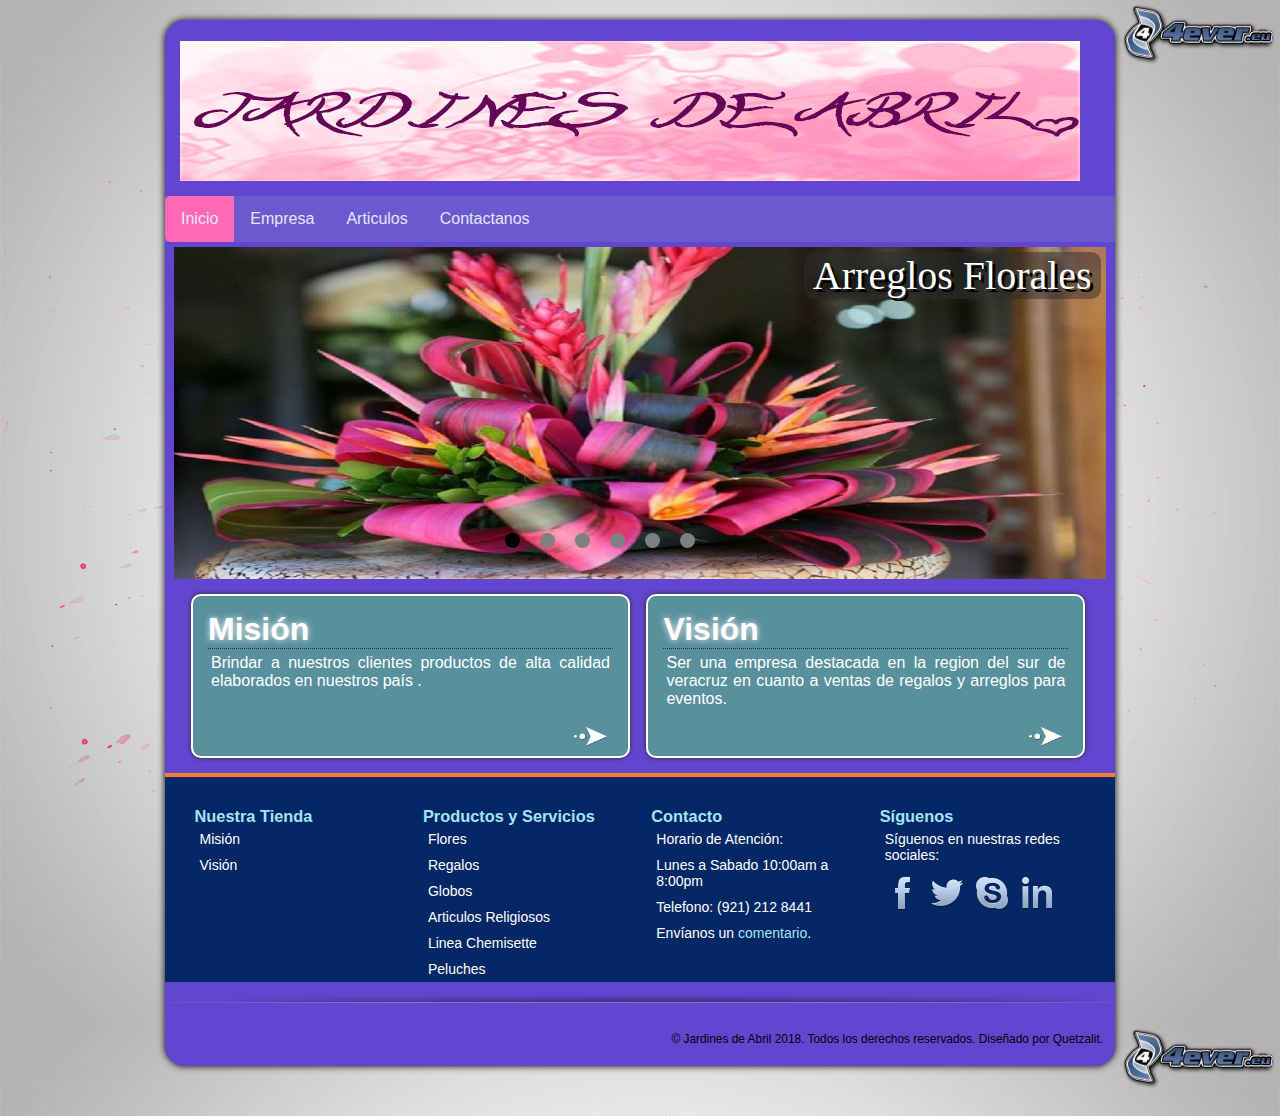
<file: index.html>
<!DOCTYPE html>
<html lang="es">
<head>
	<meta charset="utf-8">
    <meta http-equiv="X-UA-Compatible" content="IE=edge">
    <meta name="viewport" content="width=device-width, initial-scale=1">
	
	<title>Jardines de Abril</title>
	
	<script type="text/javascript" src="js/jquery-1.12.0.min.js"></script>
	<script type="text/javascript" src="js/ajSlider.js"></script>	

	<link rel="stylesheet" type="text/css" href="css/estilos.css">
<script>
$(document).ready(function() {
    $('#ajSlider').ajSlider(3000,{
		"width":"932px",//width of slider
		"height":"332px",//height of slider
		"textPosition":"40%",//position of text from top
		"textSize":"40px",//font size of the text
		});
});
</script>	
</head>
<body>
<section id="contenedor">
  <header>
    <section id="logo">
    	<img src="images/Jardineslogo3.png" alt="logo.png" class="img_logo" />
    </section>
    <nav id="topmenu">
    	<ul>
    		<li class="active"><a href="index.html">Inicio</a></li>
    		<li><a href="empresa.html">Empresa</a></li>
    		<li><a href="#">Articulos</a>
    			<ul>
    				<li><a href="marcas.html">Ventas</a></li>
    				<li><a href="casos.html">Servicios</a></li>
    			</ul>
    		</li>
    		<li><a href="contacto.html">Contactanos</a></li>
    	</ul>
	  </nav>
    <!-- <div style="clear: both;"></div> -->
  </header>
  
  	<section id="slider">
	<div id="ajSlider" style="Text-Shadow: 3px 3px #000000; font-family: 'sans-serif'">
	<img src="images/slide/slide01.jpg" width="1600" height="1000" />
    <img src="images/slide/slide02.jpg" width="1600" height="1000" />
    <img src="images/slide/slide03.jpg" width="1600" height="1000" />
    <img src="images/slide/slide04.jpg" width="1600" height="1000" />
    <img src="images/slide/slide05.jpg" width="1600" height="1000" />
	<img src="images/slide/slide06.jpg" width="1600" height="1000" />

	<a>Arreglos Florales</a>
    <a>Regalos</a>
    <a>Globos</a>
    <a>Articulos Religiosos</a>
    <a>Aromaterapia linea Chemisette</a>
	<a>Peluches</a>
</div>
  	</section>
  	<section id="noticias">
  		<section class="nota">
  			<h3>Misión</h3>
  			<p> Brindar a nuestros clientes productos de alta calidad elaborados en nuestros país  .</p>
  			<a class="ir" href="empresa.html#titulo-mision"><img src="images/flecha2.png" alt="Ir a..." /></a>  			
  		</section>
  		<section class="nota">
  			<h3>Visión</h3>
  			<p>Ser una empresa destacada en la region del sur de veracruz en cuanto a ventas de regalos y arreglos para eventos.</p>
  			<a class="ir" href="empresa.html#titulo-vision"><img src="images/flecha2.png" alt="Ir a..." /></a>
  		</section>
  	</section>
  
  <footer>
  	<section id="mapa">
  		<article class="seccion-mapa">
  			<h3><a href="empresa.html">Nuestra Tienda</a></h3>
  			<!--<p>Somos una Empresa en constante crecimiento y desarrollo que cuenta con personal capacitado y especializado, en diversas áreas tecnológicas de Seguridad y Telecomunicaciones.</p>-->
  			<ul>
  				<li>Misión</li>
  				<li>Visión</li>
  			</ul>
  		</article>
  		<article class="seccion-mapa">
  			<h3><a href="servicios.html">Productos y Servicios</a></h3>
  			<ul>
  				<li>Flores</li>
  				<li>Regalos</li>
  				<li>Globos</li>
  				<li>Articulos Religiosos</li>
				<li>Linea Chemisette</li>
				<li>Peluches</li>
  			</ul>
  		</article>
  		<article class="seccion-mapa">
  			<h3><a href="contacto.html">Contacto</a></h3>
			<p>Horario de Atención:</p>
			<p>Lunes a Sabado 10:00am a 8:00pm </p>
  			<p>Telefono: (921) 212 8441</p>
  			<p>Envíanos un <a href="contacto.html">comentario</a>.</p>
  		</article>
  		<article class="seccion-mapa">
  			<h3>Síguenos</h3>
  			<p>Síguenos en nuestras redes sociales:</p>
  	  		<img class="social" src="images/social/facebook.png" alt="Facebook" />
  	  		<img class="social" src="images/social/twitter.png" alt="Twitter" />
  	  		<img class="social" src="images/social/skype.png" alt="Skype" />
  	  		<img class="social" src="images/social/linked.png" alt="LinkedIn" />
  		</article>
  	</section>
  	
  	<section class="derechos">&copy; Jardines de Abril 2018. Todos los derechos reservados. Diseñado por <a href="http://www.quetzalit.com" target="_blank">Quetzalit.</a></section>
  </footer>
  </section>
</body>
</html>
</file>
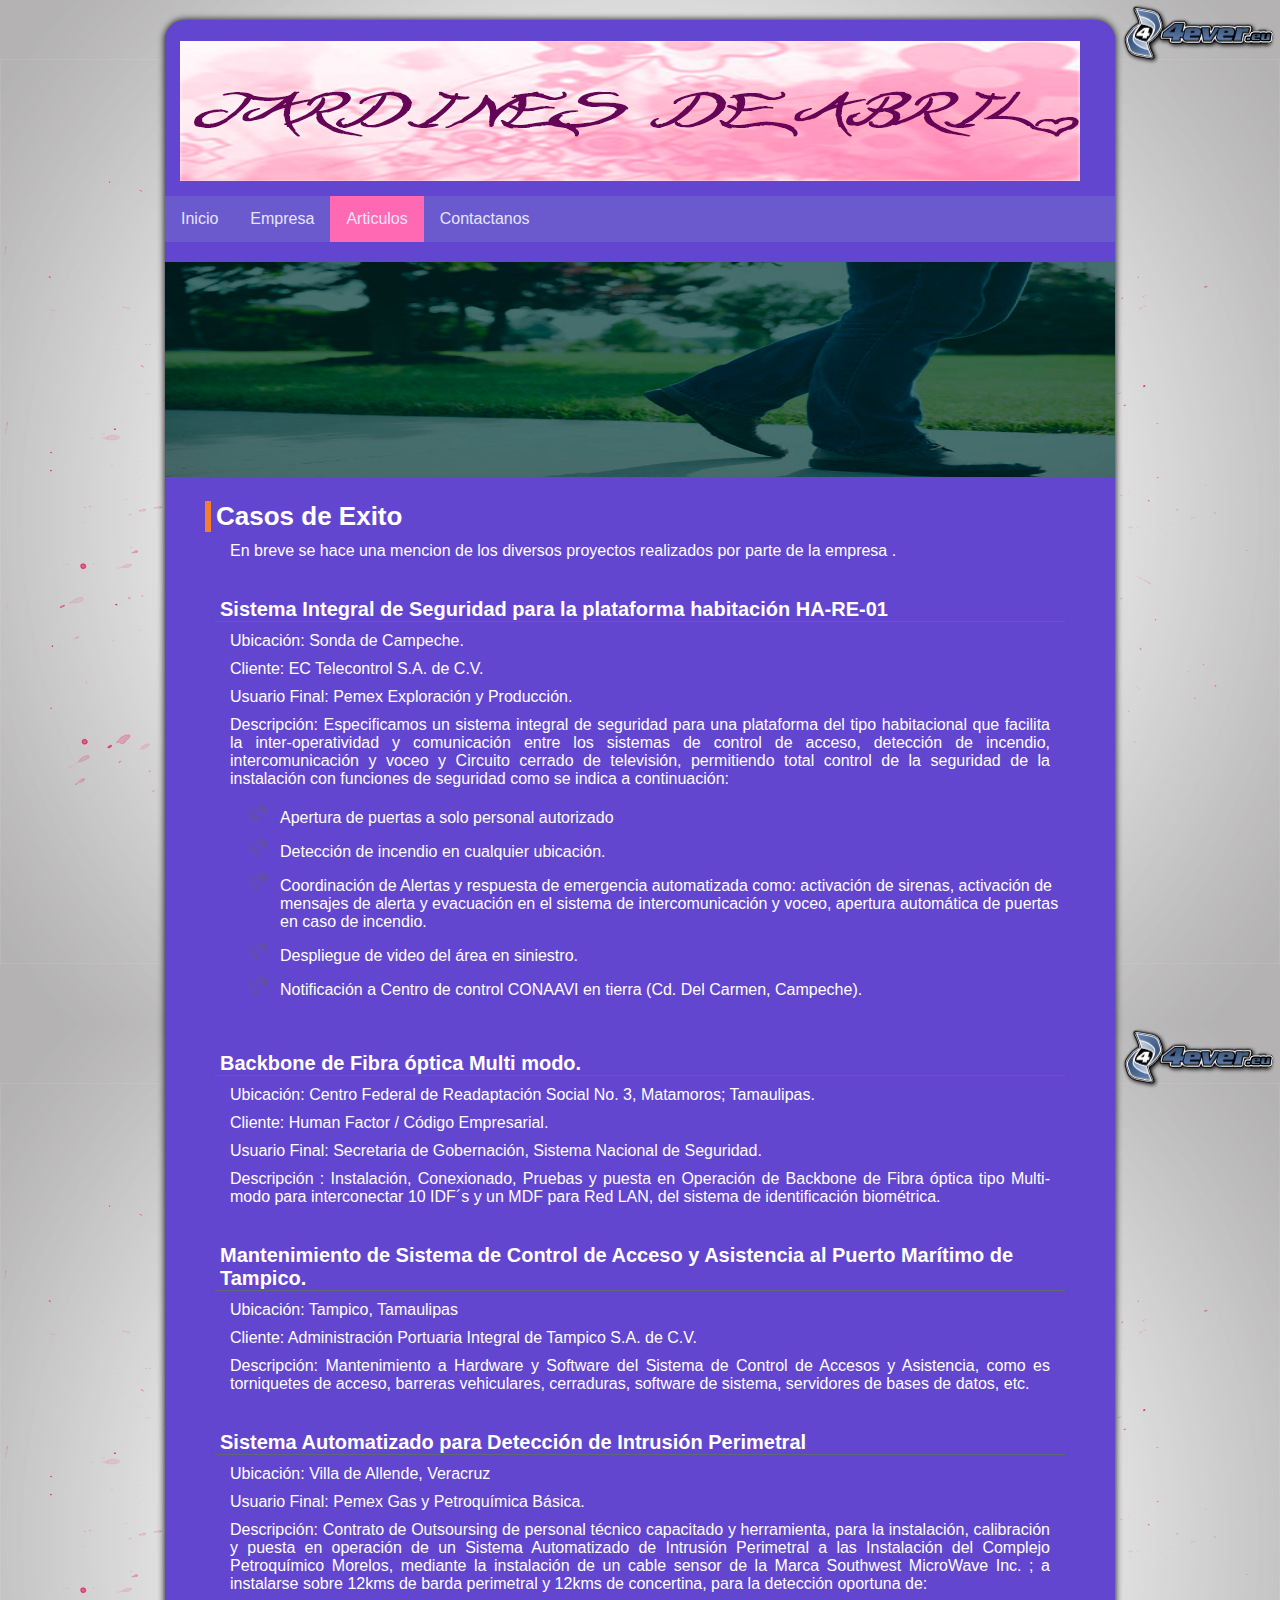
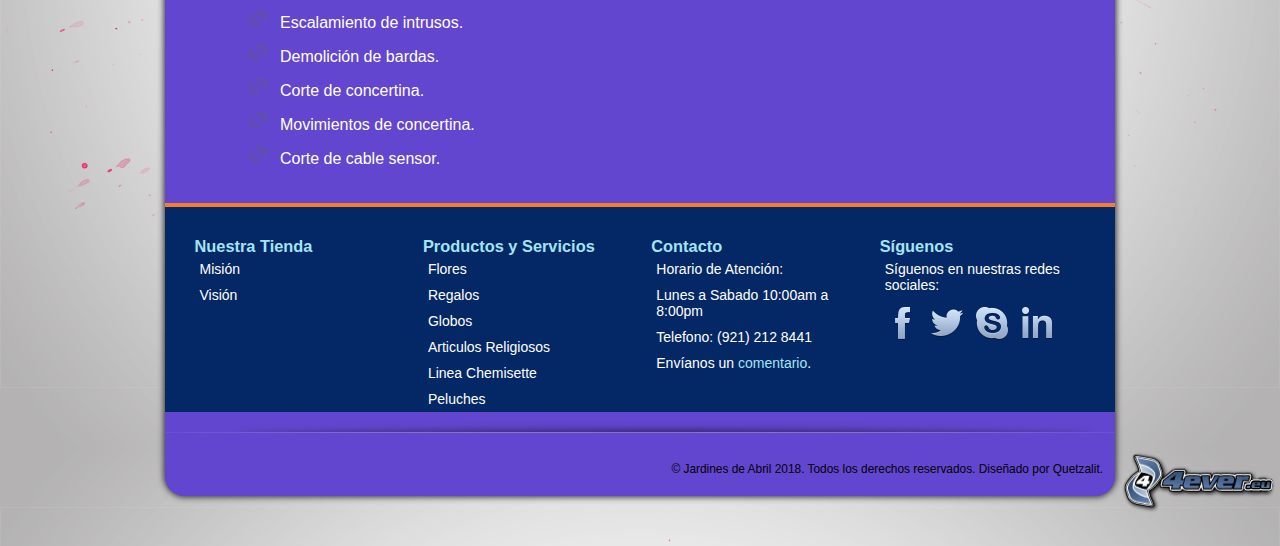
<file: casos.html>
<!DOCTYPE html>
<html lang="es">
<head>
	<meta charset="utf-8">
    <meta http-equiv="X-UA-Compatible" content="IE=edge">
    <meta name="viewport" content="width=device-width, initial-scale=1">
	<title>Jardines de Abril</title>

	<link rel="stylesheet" type="text/css" href="css/estilos.css">
</head>
<body>
<section id="contenedor"> <!-- Contenedor Principal -->
  <header>
    <section id="logo">
    	<img src="images/Jardineslogo3.png" alt="logo.png" class="img_logo" />
    </section>
    <nav id="topmenu">
    	<ul>
    		<li><a href="index.html">Inicio</a></li>
    		<li ><a href="empresa.html">Empresa</a></li>
    		<li class="active"><a href="#">Articulos</a>
    			<ul>
    				<li><a href="marcas.html">Ventas</a></li>
    				<li><a href="casos.html">Servicios</a></li>
    			</ul>
    		</li>
    		<li><a href="contacto.html">Contactanos</a></li>
    	</ul>
    </nav>
  </header>

  <section id="banner"><img src="images/banner_.jpg" alt="banner_marcas" /></section>
  <article id="contenido-principal">
	<h1>Casos de Exito</h1>
	<p> En breve se hace una mencion de los diversos proyectos realizados por parte de la empresa .</p>
<br>
	<h2>Sistema Integral de Seguridad para la plataforma habitación HA-RE-01</h2>
	<p>Ubicación: Sonda de Campeche.</p>
	<p>Cliente: EC Telecontrol S.A. de C.V.</p>
	<p>Usuario Final: Pemex Exploración y Producción.</p>
	<p>Descripción: Especificamos un sistema integral de seguridad para una plataforma del tipo habitacional que facilita la inter-operatividad y
comunicación entre los sistemas de control de acceso, detección de incendio, intercomunicación y voceo y Circuito cerrado de televisión,
permitiendo total control de la seguridad de la instalación con funciones de seguridad como se indica a continuación:</p>
	<ul>
	<li>Apertura de puertas a solo personal autorizado</li>
	<li>Detección de incendio en cualquier ubicación.</li>
	<li>Coordinación de Alertas y respuesta de emergencia automatizada como: activación de sirenas, activación de mensajes de alerta y evacuación en el sistema de intercomunicación y voceo, apertura automática de puertas en caso de incendio.</li>
	<li>Despliegue de video del área en siniestro.</li>
	<li>Notificación a Centro de control CONAAVI en tierra (Cd. Del Carmen, Campeche).</li>
	</ul>
	<br>
	<h2>Backbone de Fibra óptica Multi modo.</h2>
	<p>Ubicación: Centro Federal de Readaptación Social No. 3, Matamoros; Tamaulipas.</p>
	<p>Cliente: Human Factor / Código Empresarial.</p>
	<p>Usuario Final: Secretaria de Gobernación, Sistema Nacional de Seguridad.</p>
	<p>Descripción : Instalación, Conexionado, Pruebas y puesta en Operación de Backbone de Fibra óptica tipo Multi-modo para interconectar 10
IDF´s y un MDF para Red LAN, del sistema de identificación biométrica. </p>
 <br>
 
	<h2>Mantenimiento de Sistema de Control de Acceso y Asistencia al Puerto Marítimo de Tampico.</h2>
	<p>Ubicación: Tampico, Tamaulipas</p>
	<p>Cliente: Administración Portuaria Integral de Tampico S.A. de C.V.</p>
	<p>Descripción: Mantenimiento a Hardware y Software del Sistema de Control de Accesos y Asistencia, como es torniquetes de acceso, barreras
vehiculares, cerraduras, software de sistema, servidores de bases de datos, etc.</p>
 <br>
	<h2>Sistema Automatizado para Detección de Intrusión Perimetral</h2>
	<p>Ubicación: Villa de Allende, Veracruz</p>
	<p>Usuario Final: Pemex Gas y Petroquímica Básica.</p>
	<p>Descripción: Contrato de Outsoursing de personal técnico capacitado y herramienta, para la instalación,
calibración y puesta en operación de un Sistema Automatizado de Intrusión Perimetral a las Instalación
del Complejo Petroquímico Morelos, mediante la instalación de un cable sensor de la Marca Southwest
MicroWave Inc. ; a instalarse sobre 12kms de barda perimetral y 12kms de concertina, para la detección
oportuna de:</p>
	<ul>
	<li>Escalamiento de intrusos.</li>
	<li>Demolición de bardas.</li>
	<li>Corte de concertina.</li>
	<li>Movimientos de concertina.</li>
	<li>Corte de cable sensor.</li>
	</ul>
 
 
  </article>
 <footer>
  	<section id="mapa">
  		<article class="seccion-mapa">
  			<h3><a href="empresa.html">Nuestra Tienda</a></h3>
  			<!--<p>Somos una Empresa en constante crecimiento y desarrollo que cuenta con personal capacitado y especializado, en diversas áreas tecnológicas de Seguridad y Telecomunicaciones.</p>-->
  			<ul>
  				<li>Misión</li>
  				<li>Visión</li>
  			</ul>
  		</article>
  		<article class="seccion-mapa">
  			<h3><a href="servicios.html">Productos y Servicios</a></h3>
  			<ul>
  				<li>Flores</li>
  				<li>Regalos</li>
  				<li>Globos</li>
  				<li>Articulos Religiosos</li>
				<li>Linea Chemisette</li>
				<li>Peluches</li>
  			</ul>
  		</article>
  		<article class="seccion-mapa">
  			<h3><a href="contacto.html">Contacto</a></h3>
			<p>Horario de Atención:</p>
			<p>Lunes a Sabado 10:00am a 8:00pm </p>
  			<p>Telefono: (921) 212 8441</p>
  			<p>Envíanos un <a href="contacto.html">comentario</a>.</p>
  		</article>
  		<article class="seccion-mapa">
  			<h3>Síguenos</h3>
  			<p>Síguenos en nuestras redes sociales:</p>
  	  		<img class="social" src="images/social/facebook.png" alt="Facebook" />
  	  		<img class="social" src="images/social/twitter.png" alt="Twitter" />
  	  		<img class="social" src="images/social/skype.png" alt="Skype" />
  	  		<img class="social" src="images/social/linked.png" alt="LinkedIn" />
  		</article>
  	</section>
  	
  	<section class="derechos">&copy; Jardines de Abril 2018. Todos los derechos reservados. Diseñado por <a href="http://www.quetzalit.com" target="_blank">Quetzalit.</a></section>
  </footer>
</section>
</body>
</html>
</file>
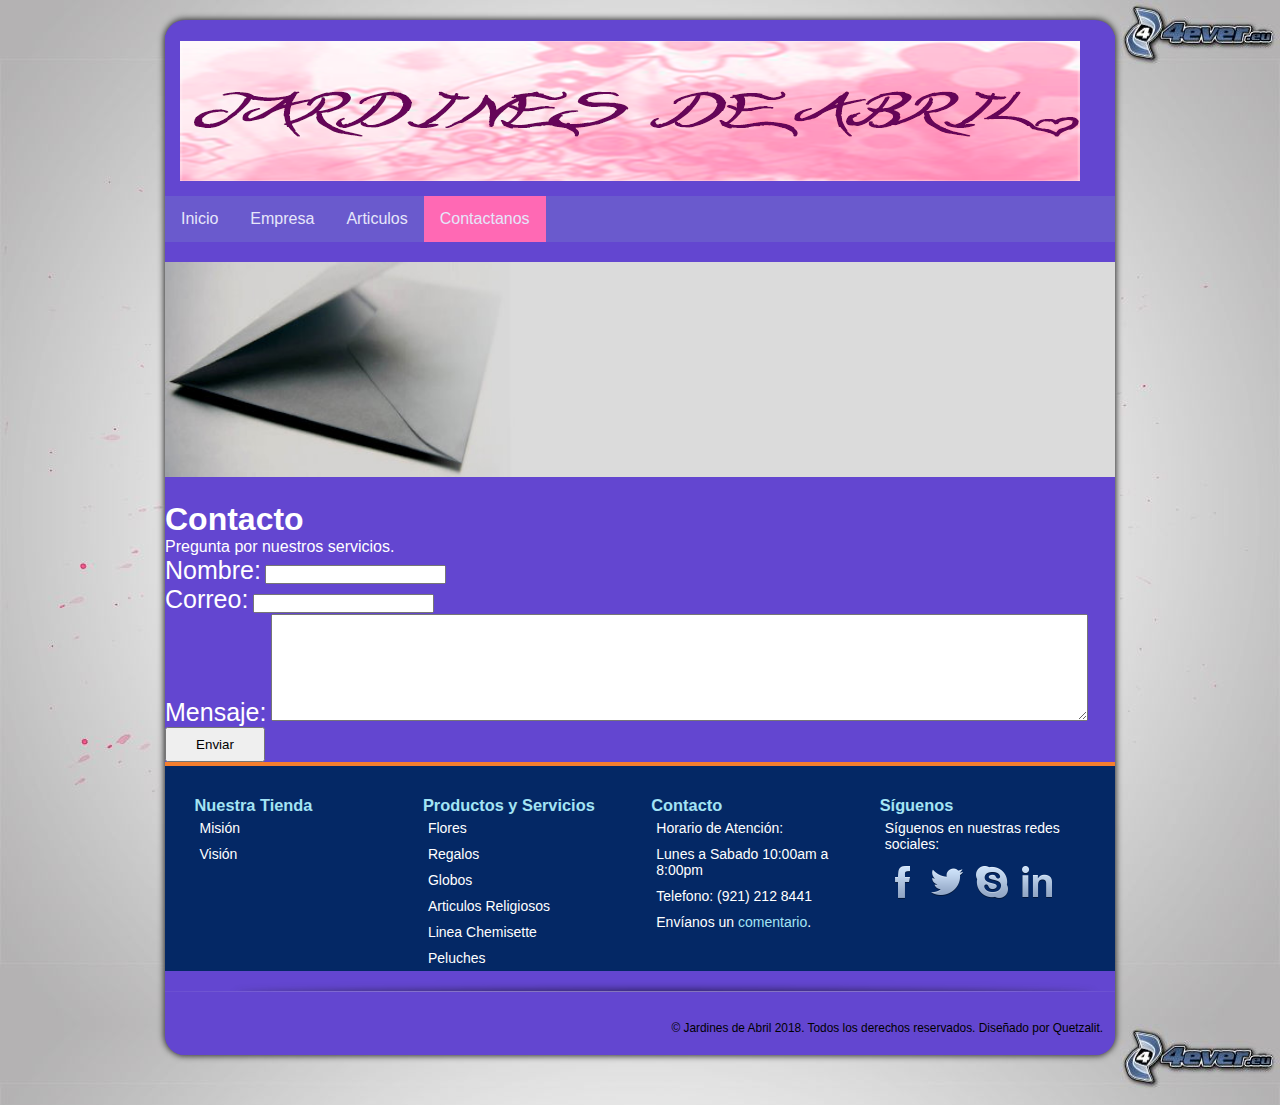
<file: contacto.html>
<!DOCTYPE html>
<html lang="es">
<head>
	<meta charset="utf-8">
    <meta http-equiv="X-UA-Compatible" content="IE=edge">
    <meta name="viewport" content="width=device-width, initial-scale=1">
   	<link rel="stylesheet" type="text/css" href="css/estilos.css">

    <title>Jardines de Abril</title>
	</head>
<body>
<section id="contenedor">
<header>
<section id="logo">
    	<img src="images/Jardineslogo3.png" alt="logo.png" class="img_logo" />
    </section>
    <nav id="topmenu">
    <ul>
	<li><a href="index.html">Inicio</a></li>
    		<li><a href="empresa.html">Empresa</a></li>
    		<li><a href="#">Articulos</a>
    			<ul>
    				<li><a href="marcas.html">Ventas</a></li>
    				<li><a href="casos.html">Servicios</a></li>
    			</ul>
    		</li>
    		<li class="active"><a href="contacto.html">Contactanos</a></li>
			</ul>
	</nav>
</header>
<section id="banner"><img src="images/ban_contacto.jpg" alt="banner_contacto" /></section>    	
    	<h1>Contacto</h1>
		<p>Pregunta por nuestros servicios.</p>
		
			<form action="mail.php" method="post">
			<label>Nombre:</label>
    		<input type="text" name="name" /><br />
    		<label>Correo:</label>
    		<input type="email" name="email" required /><br />
    		<label>Mensaje:</label>
    		<textarea name="comment" cols="100" rows="7"></textarea><br />
    		<input type="submit" name="btnsend" value="Enviar" class="btn0" />
			</form>
    	
 <footer>
  	<section id="mapa">
  		<article class="seccion-mapa">
  			<h3><a href="empresa.html">Nuestra Tienda</a></h3>
  			<!--<p>Somos una Empresa en constante crecimiento y desarrollo que cuenta con personal capacitado y especializado, en diversas áreas tecnológicas de Seguridad y Telecomunicaciones.</p>-->
  			<ul>
  				<li>Misión</li>
  				<li>Visión</li>
  			</ul>
  		</article>
  		<article class="seccion-mapa">
  			<h3><a href="servicios.html">Productos y Servicios</a></h3>
  			<ul>
  				<li>Flores</li>
  				<li>Regalos</li>
  				<li>Globos</li>
  				<li>Articulos Religiosos</li>
				<li>Linea Chemisette</li>
				<li>Peluches</li>
  			</ul>
  		</article>
  		<article class="seccion-mapa">
  			<h3><a href="contacto.html">Contacto</a></h3>
			<p>Horario de Atención:</p>
			<p>Lunes a Sabado 10:00am a 8:00pm </p>
  			<p>Telefono: (921) 212 8441</p>
  			<p>Envíanos un <a href="contacto.html">comentario</a>.</p>
  		</article>
  		<article class="seccion-mapa">
  			<h3>Síguenos</h3>
  			<p>Síguenos en nuestras redes sociales:</p>
  	  		<img class="social" src="images/social/facebook.png" alt="Facebook" />
  	  		<img class="social" src="images/social/twitter.png" alt="Twitter" />
  	  		<img class="social" src="images/social/skype.png" alt="Skype" />
  	  		<img class="social" src="images/social/linked.png" alt="LinkedIn" />
  		</article>
  	</section>
  	
  	<section class="derechos">&copy; Jardines de Abril 2018. Todos los derechos reservados. Diseñado por <a href="http://www.quetzalit.com" target="_blank">Quetzalit.</a></section>
  </footer>
</section>
</body>
</html>
</file>
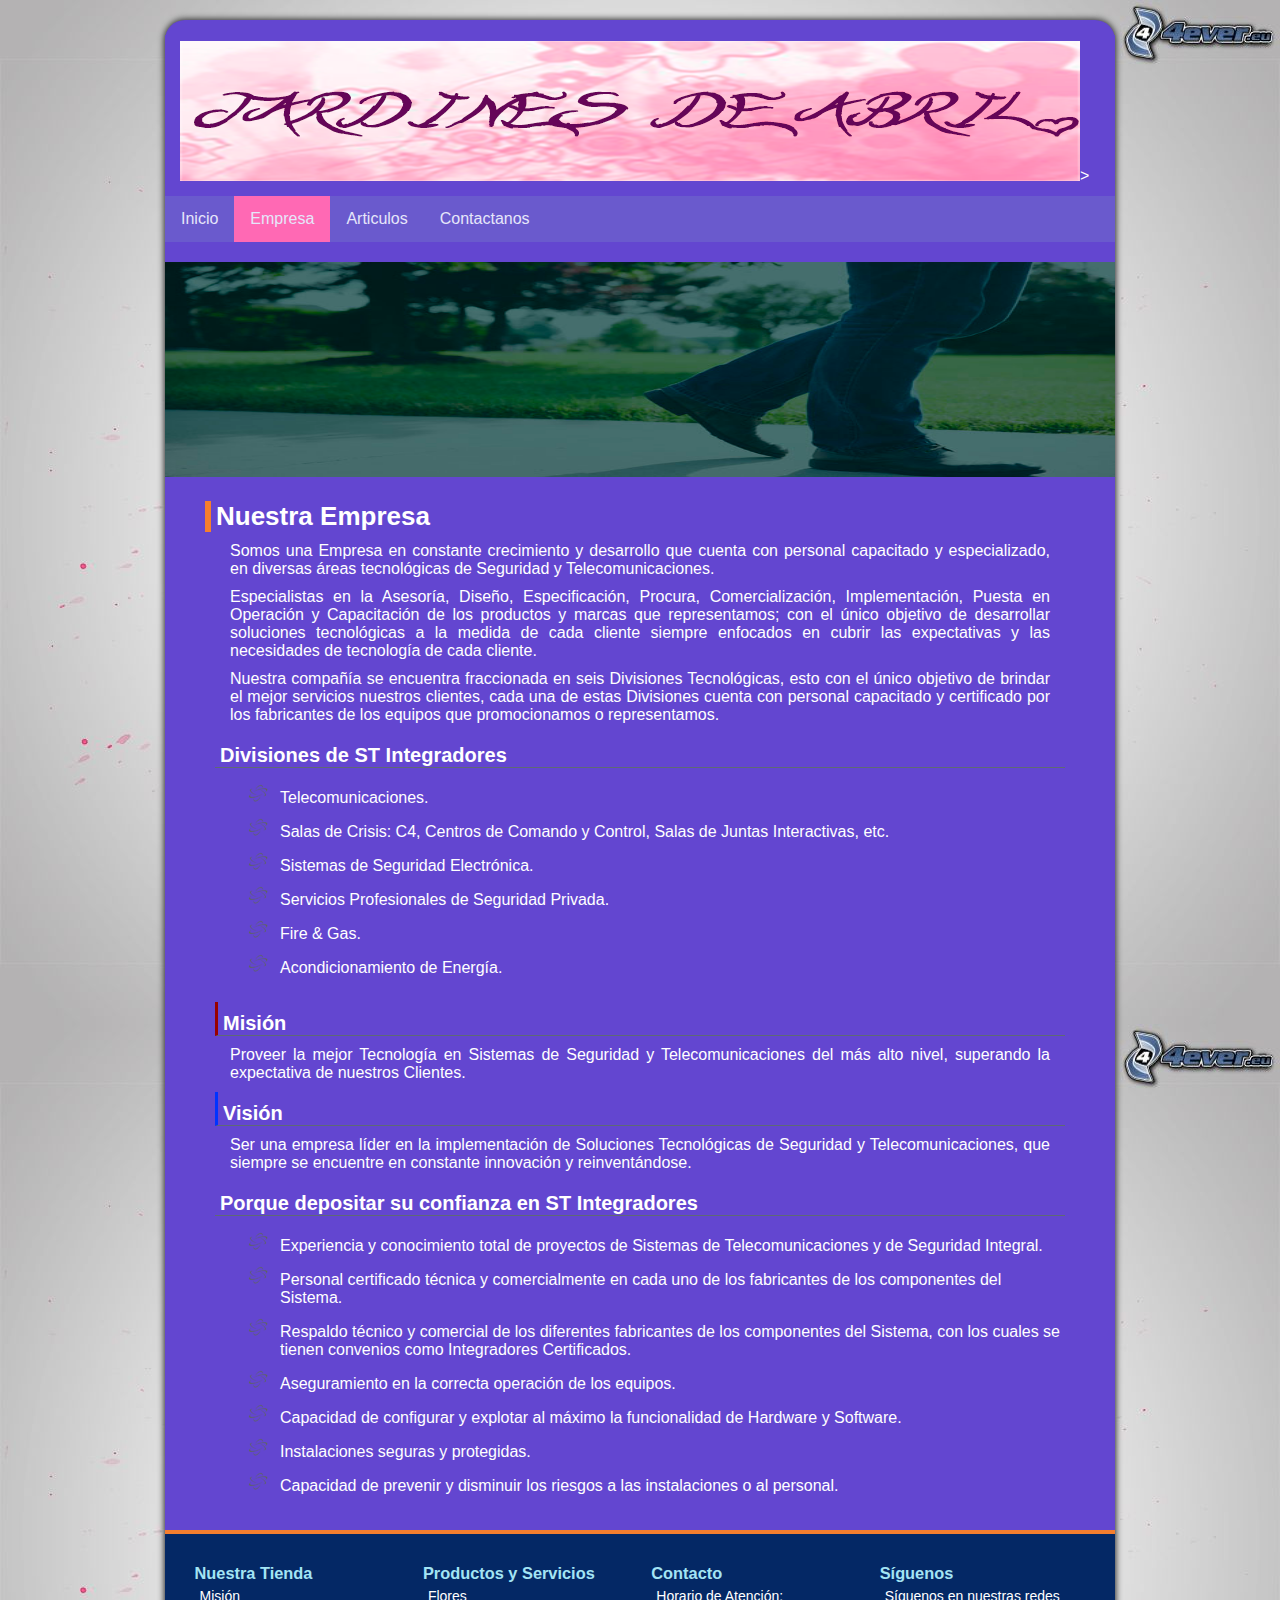
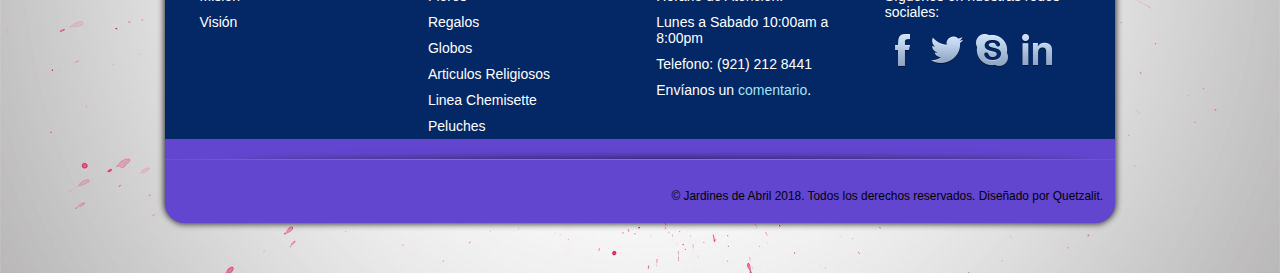
<file: empresa.html>
<!DOCTYPE html>
<html lang="es">
<head>
	<meta charset="utf-8">
    <meta http-equiv="X-UA-Compatible" content="IE=edge">
    <meta name="viewport" content="width=device-width, initial-scale=1">
	<title>Jardines de Abril</title>

	<link rel="stylesheet" type="text/css" href="css/estilos.css">
</head>
<body>
<section id="contenedor"> <!-- Contenedor Principal -->
  <header>
    <section id="logo">
    	<img src="images/Jardineslogo3.png" alt="logo.png" class="img_logo" />>
    </section>
    <nav id="topmenu">
    	<ul>
    		<li><a href="index.html">Inicio</a></li>
    		<li class="active"><a href="empresa.html">Empresa</a></li>
    		<li><a href="#">Articulos</a>
    			<ul>
    				<li><a href="marcas.html">Ventas</a></li>
    				<li><a href="casos.html">Servicios</a></li>
    			</ul>
    		</li>
    		<li><a href="contacto.html">Contactanos</a></li>
    	</ul>
    </nav>
  </header>

  <section id="banner"><img src="images/banner_.jpg" alt="banner_empresa" /></section>
  <article id="contenido-principal">
	<h1>Nuestra Empresa</h1>
	<p>Somos una Empresa en constante crecimiento y desarrollo que cuenta con personal capacitado y especializado, en diversas &aacute;reas tecnol&oacute;gicas de Seguridad y Telecomunicaciones.</p>
	<p>Especialistas en la Asesor&iacute;a, Dise&ntilde;o, Especificaci&oacute;n, Procura, Comercializaci&oacute;n, Implementaci&oacute;n, Puesta en Operaci&oacute;n y Capacitaci&oacute;n de los productos y marcas que representamos; con el &uacute;nico objetivo de desarrollar soluciones tecnol&oacute;gicas a la medida de cada cliente siempre enfocados en cubrir las expectativas y las necesidades de tecnolog&iacute;a de cada cliente.</p>
	<p>Nuestra compa&ntilde;&iacute;a se encuentra fraccionada en seis Divisiones Tecnol&oacute;gicas, esto con el &uacute;nico objetivo de brindar el mejor servicios nuestros clientes, cada una de estas Divisiones cuenta con personal capacitado y certificado por los fabricantes de los equipos que promocionamos o representamos.</p>
	<h2>Divisiones de ST Integradores</h2>
	<ul>
	  <li>Telecomunicaciones.</li>
	  <li>Salas de Crisis: C4, Centros de Comando y Control, Salas de Juntas Interactivas, etc.</li>
	  <li>Sistemas de Seguridad Electr&oacute;nica.</li>
	  <li>Servicios Profesionales de Seguridad Privada.</li>
	  <li>Fire &amp; Gas.</li>
	  <li>Acondicionamiento de Energ&iacute;a.</li>
	</ul>

  <!--<aside id="right-menu">-->
  	<h2 id="titulo-mision">Misi&oacute;n</h2>
  		<p id="mision">Proveer la mejor Tecnolog&iacute;a en Sistemas de Seguridad y Telecomunicaciones del m&aacute;s alto nivel, superando la expectativa de nuestros Clientes.</p>
  	<h2 id="titulo-vision">Visi&oacute;n</h2>
	<P>Ser una empresa l&iacute;der en la implementaci&oacute;n de Soluciones Tecnol&oacute;gicas de Seguridad y Telecomunicaciones, que siempre se encuentre en constante innovaci&oacute;n y reinvent&aacute;ndose.</P>
  	<h2>Porque depositar su confianza en ST Integradores</h2>
	<ul>
		<li>Experiencia y conocimiento total de proyectos de Sistemas de Telecomunicaciones y de Seguridad Integral.</li>
		<li>Personal certificado t&eacute;cnica y comercialmente en cada uno de los fabricantes de los componentes del Sistema.</li>
		<li>Respaldo t&eacute;cnico y comercial de los diferentes fabricantes de los componentes del Sistema, con los cuales se tienen convenios como Integradores Certificados.</li>
		<li>Aseguramiento en la correcta operaci&oacute;n de los equipos.</li>
		<li>Capacidad de configurar y explotar al m&aacute;ximo la funcionalidad de Hardware y Software.</li>
		<li>Instalaciones seguras y protegidas.</li>
		<li>Capacidad de prevenir y disminuir los riesgos a las instalaciones o al personal.</li>
	</ul>
 <!--</aside>-->
</article>
 <footer>
  	<section id="mapa">
  		<article class="seccion-mapa">
  			<h3><a href="empresa.html">Nuestra Tienda</a></h3>
  			<!--<p>Somos una Empresa en constante crecimiento y desarrollo que cuenta con personal capacitado y especializado, en diversas áreas tecnológicas de Seguridad y Telecomunicaciones.</p>-->
  			<ul>
  				<li>Misión</li>
  				<li>Visión</li>
  			</ul>
  		</article>
  		<article class="seccion-mapa">
  			<h3><a href="servicios.html">Productos y Servicios</a></h3>
  			<ul>
  				<li>Flores</li>
  				<li>Regalos</li>
  				<li>Globos</li>
  				<li>Articulos Religiosos</li>
				<li>Linea Chemisette</li>
				<li>Peluches</li>
  			</ul>
  		</article>
  		<article class="seccion-mapa">
  			<h3><a href="contacto.html">Contacto</a></h3>
			<p>Horario de Atención:</p>
			<p>Lunes a Sabado 10:00am a 8:00pm </p>
  			<p>Telefono: (921) 212 8441</p>
  			<p>Envíanos un <a href="contacto.html">comentario</a>.</p>
  		</article>
  		<article class="seccion-mapa">
  			<h3>Síguenos</h3>
  			<p>Síguenos en nuestras redes sociales:</p>
  	  		<img class="social" src="images/social/facebook.png" alt="Facebook" />
  	  		<img class="social" src="images/social/twitter.png" alt="Twitter" />
  	  		<img class="social" src="images/social/skype.png" alt="Skype" />
  	  		<img class="social" src="images/social/linked.png" alt="LinkedIn" />
  		</article>
  	</section>
  	
  	<section class="derechos">&copy; Jardines de Abril 2018. Todos los derechos reservados. Diseñado por <a href="http://www.quetzalit.com" target="_blank">Quetzalit.</a></section>
  </footer>
</section>
</body>
</html>
</file>
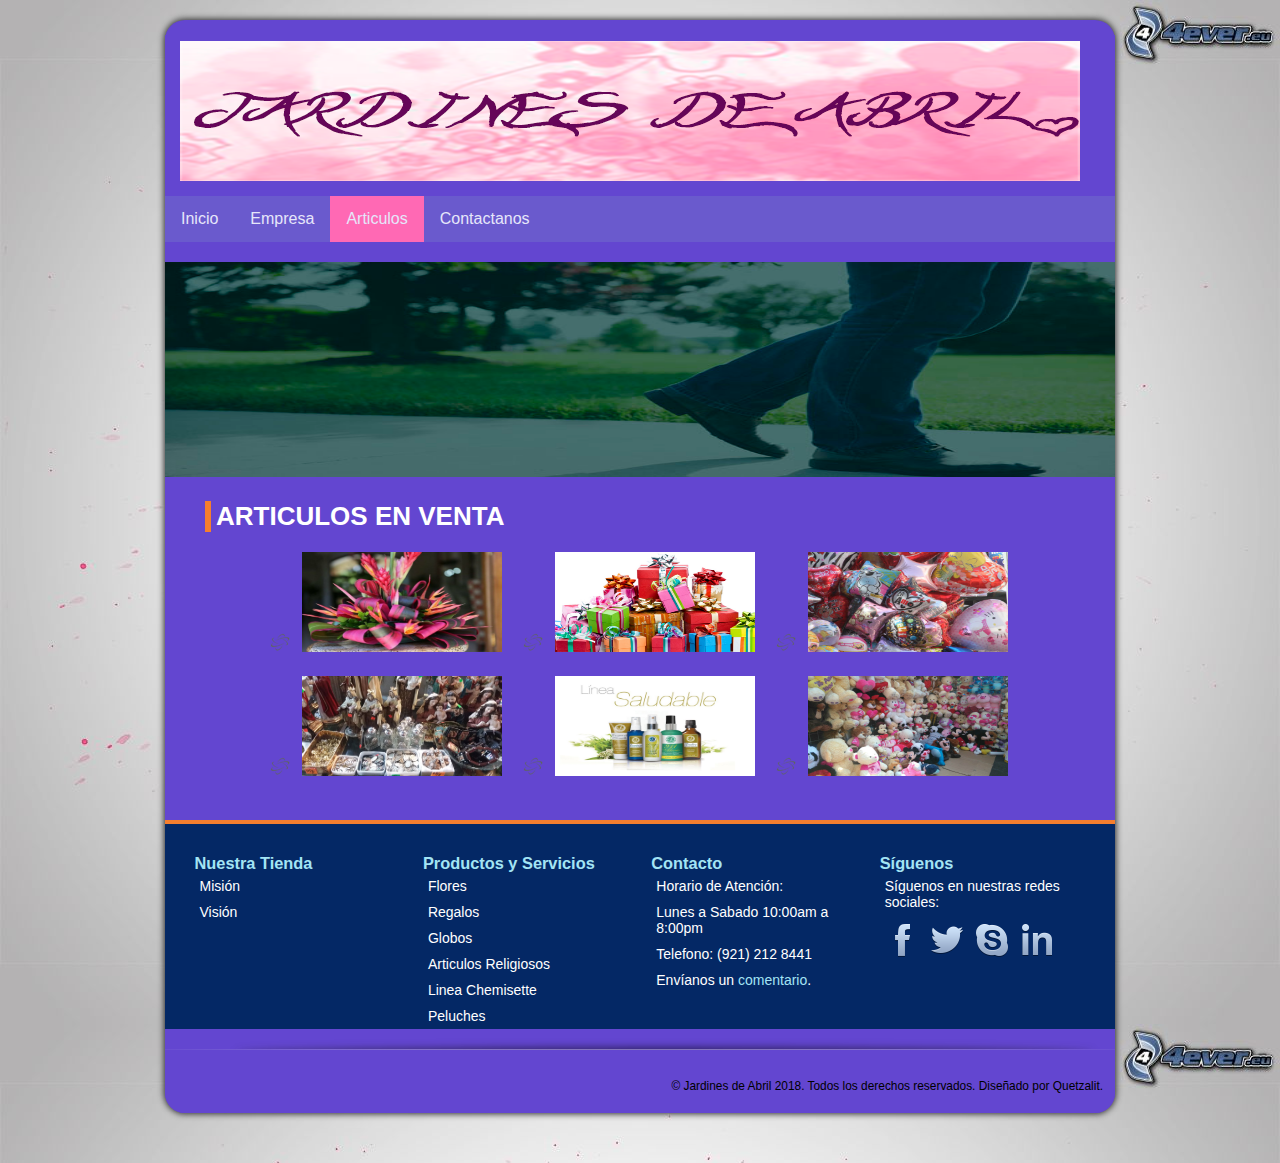
<file: marcas.html>
<!DOCTYPE html>
<html>
<head>
	<meta charset="utf-8">
    <meta http-equiv="X-UA-Compatible" content="IE=edge">
    <meta name="viewport" content="width=device-width, initial-scale=1">
	<title>Jardines de Abril</title>

	<link rel="stylesheet" type="text/css" href="css/estilos.css">
</head>
<body>
<section id="contenedor"> <!-- Contenedor Principal -->
  <header>
    <section id="logo">
    	<img src="images/Jardineslogo3.png" alt="logo.png" class="img_logo" />
    </section>
    <nav id="topmenu">
    	<ul>
    		<li><a href="index.html">Inicio</a></li>
    		<li><a href="empresa.html">Empresa</a></li>
    		<li class="active"><a href="#">Articulos</a>
    			<ul>
    				<li><a href="marcas.html">Venta</a></li>
    				<li><a href="casos.html">Servicios</a></li>
    			</ul>
    		</li>
    		<li><a href="contacto.html">Contactanos</a></li>
    	</ul>
    </nav>
  </header>

  <section id="banner"><img src="images/banner_.jpg" alt="banner_marcas" /></section>
  <article id="contenido-principal">
	<h1>ARTICULOS EN VENTA</h1>
  
<ul class="galeria">
        <li><a href="#img1"><img src="images/slide/slide01.jpg"></a></li>
        <li><a href="#img2"><img src="images/slide/slide02.jpg"></a></li>
        <li><a href="#img3"><img src="images/slide/slide03.jpg"></a></li>
        <li><a href="#img4"><img src="images/slide/slide04.jpg"></a></li>
        <li><a href="#img5"><img src="images/slide/slide05.jpg"></a></li>
		<li><a href="#img6"><img src="images/slide/slide06.jpg"></a></li>
    </ul>

    <div class="modal" id="img1">
        <h3>Paisaje 1</h3>
        <div class="imagen">
            <a href="#img6">&#60;</a>
            <a href="#img2"><img src="images/slide/slide02.jpg"></a>
            <a href="#img2">></a>
        </div>
        <a class="cerrar" href="">X</a>
    </div>
    
    <div class="modal" id="img2">
        <h3>Paisaje 2</h3>
        <div class="imagen">
            <a href="#img1">&#60;</a>
            <a href="#img3"><img src="images/slide/slide03.jpg"></a>
            <a href="#img3">></a>
        </div>
        <a class="cerrar" href="">X</a>
    </div>
    
    <div class="modal" id="img3">
        <h3>Paisaje 3</h3>
        <div class="imagen">
            <a href="#img2">&#60;</a>
            <a href="#img4"><img src="images/slide/slide04.jpg"></a>
            <a href="#img4">></a>
        </div>
        <a class="cerrar" href="">X</a>
    </div>
    
    <div class="modal" id="img4">
        <h3>Paisaje 4</h3>
        <div class="imagen">
            <a href="#img3">&#60;</a>
            <a href="#img5"><img src="images/slide/slide05.jpg"></a>
            <a href="#img5">></a>
        </div>
        <a class="cerrar" href="">X</a>
    </div>

 <div class="modal" id="img5">
        <h3>Paisaje 5</h3>
        <div class="imagen">
            <a href="#img4">&#60;</a>
            <a href="#img6"><img src="images/slide/slide06.jpg"></a>
            <a href="#img6">></a>
        </div>
        <a class="cerrar" href="">X</a>
    </div>
 <div class="modal" id="img6">
        <h3>Paisaje 6</h3>
        <div class="imagen">
            <a href="#img5">&#60;</a>
            <a href="#img1"><img src="images/slide/slide01.jpg"></a>
            <a href="#img1">></a>
        </div>
        <a class="cerrar" href="">X</a>
    </div>
</article>
 <footer>
  	<section id="mapa">
  		<article class="seccion-mapa">
  			<h3><a href="empresa.html">Nuestra Tienda</a></h3>
  			<!--<p>Somos una Empresa en constante crecimiento y desarrollo que cuenta con personal capacitado y especializado, en diversas áreas tecnológicas de Seguridad y Telecomunicaciones.</p>-->
  			<ul>
  				<li>Misión</li>
  				<li>Visión</li>
  			</ul>
  		</article>
  		<article class="seccion-mapa">
  			<h3><a href="servicios.html">Productos y Servicios</a></h3>
  			<ul>
  				<li>Flores</li>
  				<li>Regalos</li>
  				<li>Globos</li>
  				<li>Articulos Religiosos</li>
				<li>Linea Chemisette</li>
				<li>Peluches</li>
  			</ul>
  		</article>
  		<article class="seccion-mapa">
  			<h3><a href="contacto.html">Contacto</a></h3>
			<p>Horario de Atención:</p>
			<p>Lunes a Sabado 10:00am a 8:00pm </p>
  			<p>Telefono: (921) 212 8441</p>
  			<p>Envíanos un <a href="contacto.html">comentario</a>.</p>
  		</article>
  		<article class="seccion-mapa">
  			<h3>Síguenos</h3>
  			<p>Síguenos en nuestras redes sociales:</p>
  	  		<img class="social" src="images/social/facebook.png" alt="Facebook" />
  	  		<img class="social" src="images/social/twitter.png" alt="Twitter" />
  	  		<img class="social" src="images/social/skype.png" alt="Skype" />
  	  		<img class="social" src="images/social/linked.png" alt="LinkedIn" />
  		</article>
  	</section>
  	
  	<section class="derechos">&copy; Jardines de Abril 2018. Todos los derechos reservados. Diseñado por <a href="http://www.quetzalit.com" target="_blank">Quetzalit.</a></section>
  </footer>
</section>
</body>
</html>
</file>
<file: css/estilos.css>
* {
	margin: 0;
	padding: 0;
}
body {
	background-image: url("../images/corazonrosa.jpg");
	color: #ffffff;
	font-family: Arial, Helvetica, sans-serif;
	font-size: 100%;/*16px/30px;*/
}
a {
	text-decoration: none;
}
header,footer,#contenedor {
	width: 950px;
	margin-left: auto;
	margin-right: auto;
}

header,#contenedor {
	background-color: #6346d0;
}
header {
	padding-top: 1px;
	margin-bottom: 5px;
}
footer {
	color: #042865;
	font-family: "Helvetica Neue", Helvetica, Arial, sans-serif;
	font-size: 0.875em;
	text-align: justify;
	margin-bottom: 50px;
	padding: 20px auto;
}
footer h3, footer a {
	color: #a3e4f4;
}
footer .derechos {
	background-image: url("../images/footer_line.png");
	background-repeat: no-repeat;
	background-position: center top;
	background-color: #6346d0;
	border-bottom-left-radius: 20px;
	border-bottom-right-radius: 20px;
	color: #000000;
	font-size: 0.85em;/*0.75em;*/
	text-align: right;
	padding: 50px 12px 20px 12px;
	margin-top: 0;

}
footer .derechos a {
	color: #000000;
}
footer .derechos a:hover {
	color: #0099FF;
	text-shadow: 2px 1px 8px #0099FF;
}
.social {
	padding: 5px;
}
.social:hover {
	box-shadow: 0 0 2px 1px #0099FF;/*rgba(0, 140, 186, 0.5);*/
}
ul, li {
	list-style-type: none;
	margin: 0;
	padding: 0;
}
#logo {
	float: left;
	padding: 5px 15px;
}
#topmenu {
	padding: -30px;
	margin-top: 160px;
	margin-left: 0px;
	border-top-left-radius: 0px;
	border-bottom-left-radius: 0px;
}
#topmenu>ul {
	list-style: none;
	margin: 0;
	padding: 0;
	position:relative;
	background-color: #6A5ACD;
	border-top-left-radius: 0px;
	border-bottom-left-radius: 0px;
}
#topmenu>ul:after {
	content:"";
	clear: both;
	display: block;
}
#topmenu>ul>li {
	float: left;
}
#topmenu>ul>li:hover:not(.active) {
	background-color: #111;
}
#topmenu>ul>li:first-child.active, #topmenu>ul>li:first-child:hover:not(.active) {
 border-top-left-radius: 5px;
 border-bottom-left-radius: 5px;
}
#topmenu>ul>li.active {
	background-color: #FF69B4;
	margin-left: 0px;

}
#topmenu>ul>li>a {
	display: block;
	color: #E6E6FA;
	text-align: center;
	text-decoration: none;
	padding: 14px 16px;
}
/*=====Sub-menu=====*/
#topmenu>ul>li>ul { /*Se oculta el submenu*/
	display: none;
}
#topmenu>ul>li:hover>ul { /*Aparece el submenu [NaNo]*/
	display: block;
}
#topmenu>ul>li>ul {
	background: #5f6975;
	border-radius: 0px;
	padding: 0;
	position: absolute;
	top: 100%;
	z-index: 1;
}
#topmenu>ul>li>ul>li {
	float: none;
	border-top: 1px solid #6b727c;
	border-bottom: 1px solid #575f6a;
	position: relative;
	margin: 0;
}
#topmenu>ul>li>ul>li>a {
	display: block;
	padding: 14px 10px;
	color: #fff;
}
#topmenu>ul>li>ul>li>a:hover {
	background: #4b545f;
}
/*=====Fin del Sub-menu=====*/
#contenedor {
	height: auto;
	padding-top: 15px;
	box-shadow: 0px 0px 6px 1px #2e2e2e;
	margin-top: 20px;
	border-top-left-radius: 20px;
	border-top-right-radius: 20px;
	border-bottom-left-radius: 20px;
	border-bottom-right-radius: 20px;
}
#slider {
	background-color: #800080;
	height: 332px;
	width: 932px;
	margin-left: auto;
	margin-right: auto;
	
}
#noticias {
	/*background-color: blue;*/
	padding: 15px 20px;
	width: 912px;
	margin:0px auto;
}
.nota {
	background-color: #58909e;
	border: 2px;
	border-style: solid;
	border-color: #fff;
	border-radius: 10px;
	box-shadow: 0px 0px 5px #2E2E2E;
	color: white;
	display: inline-table;
	height: 120px;
	min-height: 145px;
	margin: 0px 6px;
	padding: 15px 15px 0px;
	position: relative;
	width: 405px;
}
.nota>h3 {
	color:#ffffff;
	border-bottom-style: dotted;
	border-bottom-width: 1px;
	border-bottom-color: #2e2e2e;
	font-size: 2em;
	text-shadow: 0px 0px 6px rgba(242,241,236,1);
}
.nota>p {
	color: #ffffff;
	font-size: 1em;
	text-align: justify;
	margin: 5px 3px;
}
.nota>img {
	padding-top: 5px;
}
.ir {
	position: absolute;
	bottom: 5px;
	right: 20px;
	display: block;
}
.ir>img {
	width: 35px;
	height: auto;
}
#mapa {
	background: #042865;
	border-top: 4px solid #F57E2E;
	color: #fff;
	padding: 15px 20px 0px;
	text-align: left;
	margin: auto;	
}
.seccion-mapa {
	padding: 15px 5px 0px;
	display: inline-table;
	width: 210px;
	margin-left: 4.5px;
}
.seccion-mapa>p {
	padding: 5px;
	width: 200px;
}
.seccion-mapa>ul>li {
	list-style-type: none;
	padding: 5px;
}/*
#right-menu {
	float: right;
	display: inline-table;
}*/
#contenido-principal {
	margin: 0px 25px 20px;
}
#contenido-principal>h1 {

 border-left-color: #F57E2E;
 color: #ffffff;
 border-left-style: solid;
 border-left-width: 6px;
 font-size: 26px;
 margin-left: 15px;
 padding-left: 5px;
}
#contenido-principal>h2 {
	border-bottom: 1px solid #5F6975;
	color: #ffffff;
	font-size: 20px;
	margin: 10px 25px 0px;
	padding: 10px 5px 0px;
}
#titulo-mision {
	border-left: 3px solid #990000;
}
#titulo-vision {
	border-left: 3px solid #0033FF;
}
#contenido-principal>p {
	color: #ffffff;
	margin: 0px 25px;
	padding: 10px 15px 0px;
	text-align: justify;
}
#contenido-principal ul {
	list-style: circle outside url('../images/list.png');
	margin-left: 60px;
	padding: 10px 25px;
	color: #ffffff;
}
#contenido-principal>ul>li {
	padding: 5px;
}
#contenido-principal>table{
    width: 100%;
	margin-left: 2%;
	margin-right: 2%;
 }
#contenido-principal>table>tr,td {
    padding: 10px;
}
.marca-img {
	width: 110px; 
	height: 75px;
}
#banner {
	margin: 20px 0px;
}
#banner>img {
	width: 100%;
	height:215px;
}
.galeria {
    width: 90%;
    margin: auto;
    list-style: none;
    padding: 20px;
    box-sizing: border-box;
    
    display: flex;
    flex-wrap: wrap;
    justify-content: space-around;
}

.galeria li {
    margin: 5px;
}

.galeria img {
    width: 200px;
    height: 100px;
}

/*Estilos del modal*/

.modal {
    display: none;
}

.modal:target {
    
    display: block;
    position: fixed;
    background: rgba(0,0,0,0.8);
    top: 0;
    left: 0;
    width: 100%;
    height: 100%;
}

.modal h3 {
    color: #fff;
    font-size: 30px;
    text-align: center;
    margin: 15px 0;
}

.imagen {
    width: 100%;
    height: 50%;
    
    display: flex;
    justify-content: center;
    align-items: center;
}

.imagen a {
    color: #fff;
    font-size: 40px;
    text-decoration: none;
    margin: 0 10px;
}

.imagen a:nth-child(2) {
    margin: 0;
    height: 100%;
    flex-shrink: 2;
}

.imagen img {
    width: 500px;
    height: 100%;
    max-width: 100%;
    border: 7px solid #fff;
    box-sizing: border-box; 
}

.cerrar {
    display: block;
    background: #fff;
    width: 25px;
    height: 25px;
    margin: 15px auto;
    text-align: center;
    text-decoration: none;
    font-size: 25px;
    color: #000;
    padding: 5px;
    border-radius: 50%;
    line-height: 25px;
}

label {
	color: #ffffff;
	font-size: 25px;
}
.btn0 {
	width: 100px;
	height: 35px;
	display: inline-block;
	text-align: center;
}
</file>
